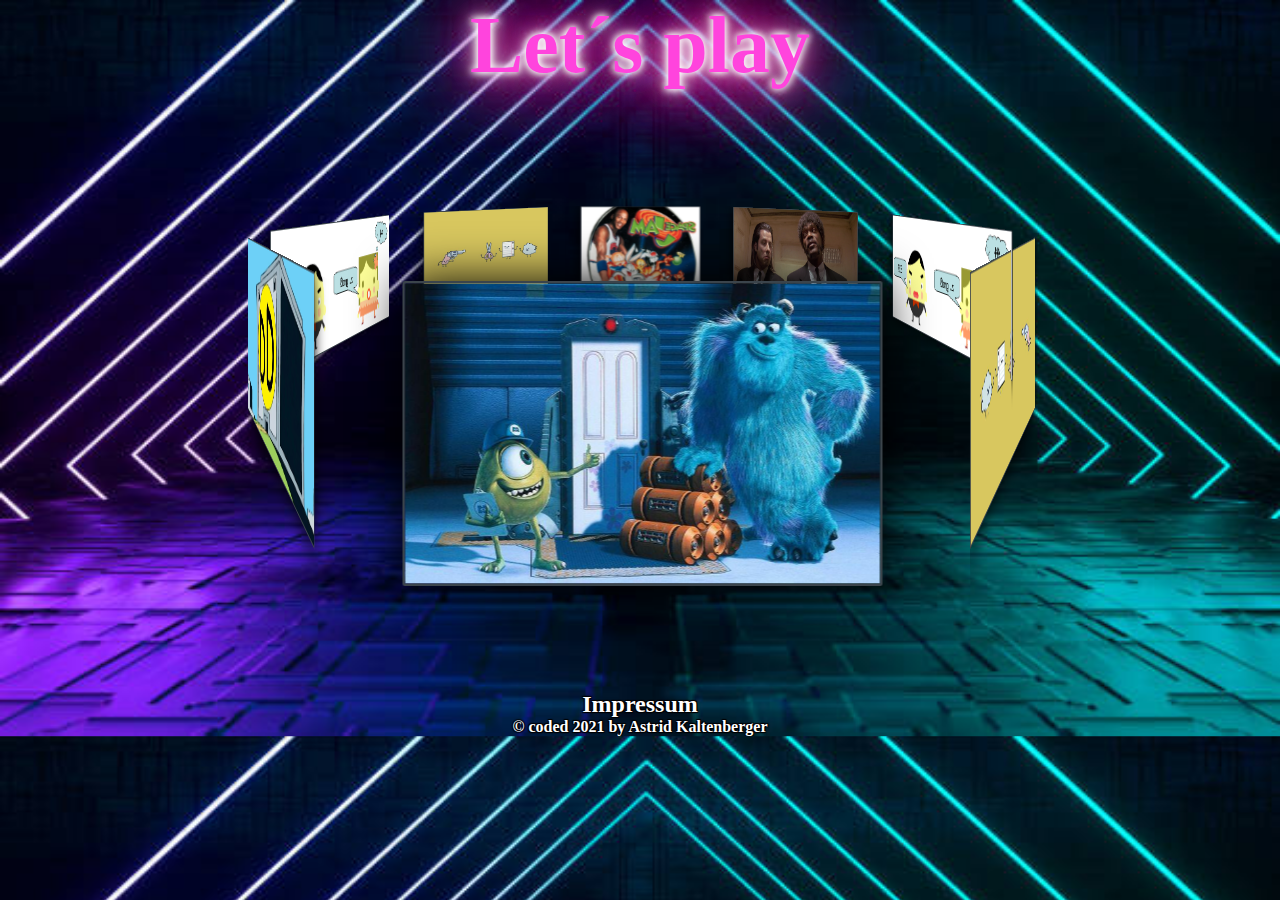
<file: LetsGame/index.html>
<!DOCTYPE html>
<html lang="de">
<head>
    <meta charset="UTF-8">
    <meta http-equiv="X-UA-Compatible" content="IE=edge">
    <meta name="viewport" content="width=device-width, initial-scale=1.0">
    <title>Let´sPlay</title>
    <link rel="stylesheet" href = "css/style.css"/>
</head>
<body>

<header>
    <h1>Let´s play</h1>
    
</header>

<section id="slideshow">
    <div class="entire-content">
      <div class="content-carrousel">
        <figure class="shadow"><a href="monster.html"><img src="img/start/monster.jpg?w=940&h=650&auto=compress&cs=tinysrgb" title="Monstershooter"/></a></figure>
        <figure class="shadow"><a href="schereStein.html"><img src="img/start/SSP.jpg?w=940&h=650&auto=compress&cs=tinysrgb" title="Schere-Stein-Papier"/></a></figure>
        <figure class="shadow"><a href="zahlenraten.html"><img src="img/start/zahlenraten.png?w=940&h=650&auto=compress&cs=tinysrgb" title="Zahlenraten"/></a></figure>
        <figure class="shadow"><a href="pulpFiction.html"><img src="img/start/pf.jpg" title="Pulp Fiction"/></a></figure>
        <figure class="shadow"><a href="spacejam.html"><img src="img/start/sj.jpg" title="Space Jam"/></a></figure>
        <figure class="shadow"><a href="schereStein.html"><img src="img/start/SSP.jpg?w=940&h=650&auto=compress&cs=tinysrgb" title="Schere-Stein-Papier"/></a></figure>
        <figure class="shadow"><a href="zahlenraten.html"><img src="img/start/zahlenraten.png?w=940&h=650&auto=compress&cs=tinysrgb" title="Zahlenraten"/></a></figure>
        <figure class="shadow"><a href="panzerkn.html"><img src="img/start/dd.jpg?w=940&h=650&auto=compress&cs=tinysrgb" title="Panzerknacker"/></a></figure>
                     
  </div>
</div>
</section>
    <footer>
        <h3>Impressum</h3>
        <p>&#169; coded 2021 by Astrid Kaltenberger</p>
    </footer>      
</body>
</html>
</file>
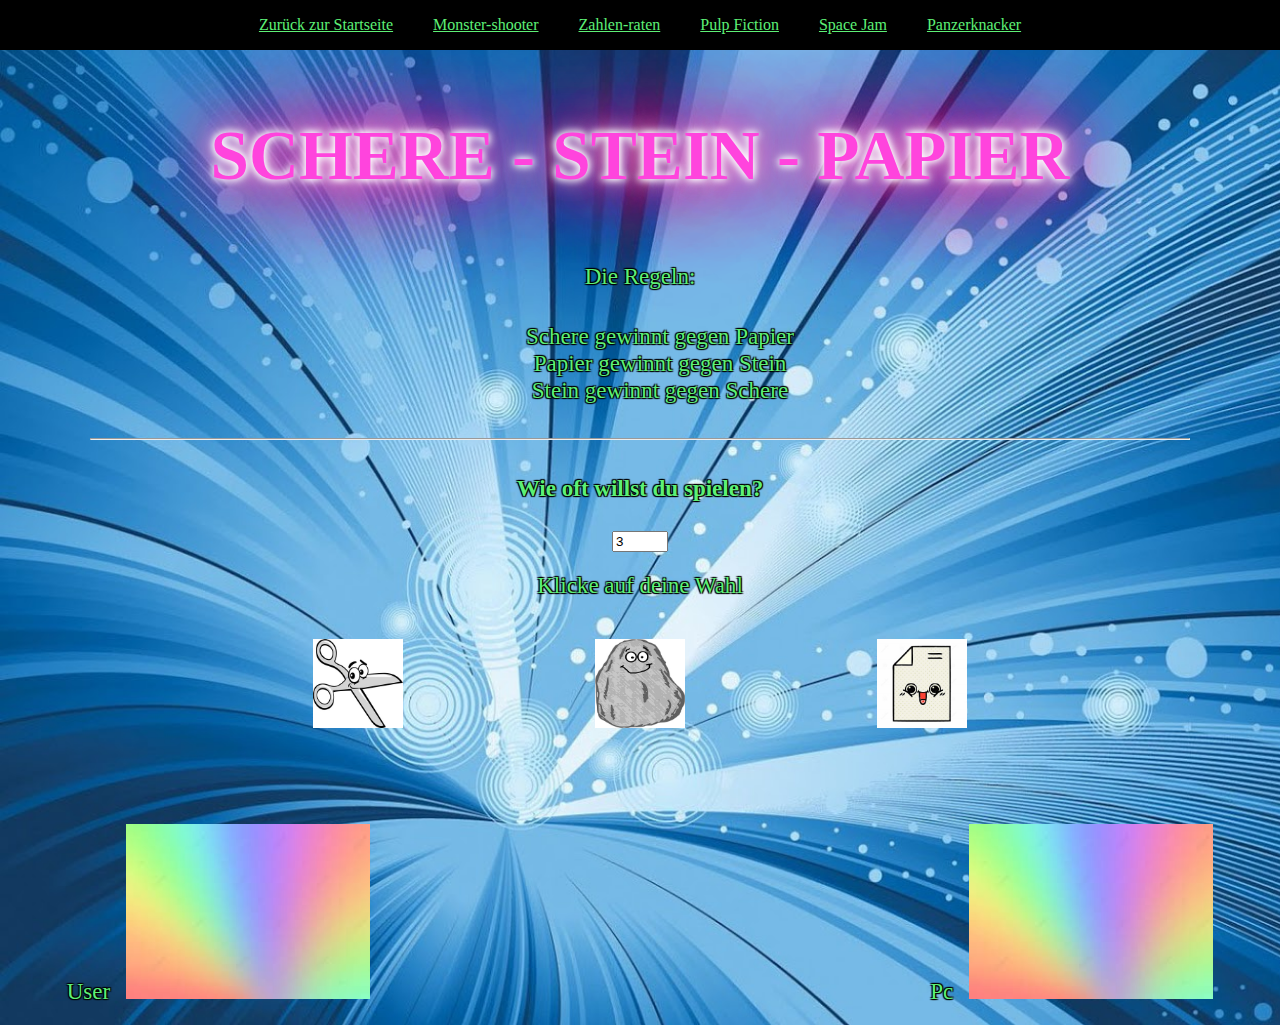
<file: LetsGame/schereStein.html>
<!DOCTYPE html>
<html lang="de">
<head>
    <meta charset="UTF-8">
    <meta http-equiv="X-UA-Compatible" content="IE=edge">
    <meta name="viewport" content="width=device-width, initial-scale=1.0">
    <link rel="stylesheet" href = "css/stylessp.css"/>
    <link rel="stylesheet" href="grid/grid.css">
    <title>Schere-Stein-Papier</title>
</head>
<body>

    <header>
        <div class="container">            
            <nav>
                <ul>
                    <li><a href="index.html">Zurück zur Startseite</a></li>
                    <li><a href="monster.html">Monster-shooter</a></li>
                    <li><a href="zahlenraten.html">Zahlen-raten</a></li>
                    <li><a href="pulpFiction.html">Pulp Fiction</a></li>
                    <li><a href="spacejam.html">Space Jam</a></li> 
                    <li><a href="panzerkn.html">Panzerknacker</a></li>                   
                </ul>
            </nav>            
        </div>
        
        
    </header>

    <main>

        <div class="container" id="up">
            <div class="row">
                <div class="col-12">
                    <h1>Schere - Stein - Papier</h1>                          
                </div>
            </div>
                <div class="col-12" id="rules">
                <p>Die Regeln:</p>
                    <ul> 
                        <li>Schere gewinnt gegen Papier </li>                 
                        <li>Papier gewinnt gegen Stein </li>                
                        <li>Stein gewinnt gegen Schere</li>    
                    </ul>           
            </div>
            <hr>
            <div>
                <h3>Wie oft willst du spielen?</h3>
                <input type="number" min="1" max="10" value="3" id="counterInput" name="counterInput">
                <!--<button onclick="readCounter()">Counter einlesen</button>-->
            </div>
            <div class="container">
                <div class="row">
                    <div class="col-12">
                        <p>Klicke auf deine Wahl </p>
                    </div>
                </div>
            </div>
            <div class="container" id="select">
                <div class="row">
                    <div class="col-12 middle">
                        <p><img onclick="playSSP(0)" src="img/ssp/schere.jpg" alt="schere" width="35%"></p>
                        <p><img onclick="playSSP(1)" src="img/ssp/stein.jpg" alt="stein" width="35%"></p>
                        <p><img onclick="playSSP(2)" src="img/ssp/papier.jpg" alt="papier" width="35%"></p>
                    </div>
                </div>
            </div>
                
            </div>
            <div class="row">
                <div class="col-4">
                    <p>User</p>
                    <img id="userImg" src="img/ssp/leer.jpg" alt="UserChoice"width50%>
                </div>
                                        
                <div class="col-4"> 
                    <p id="infoText"></p>
                </div>
               
                <div class="col-4">
                    <p>Pc</p>
                    <img id="pcImg" src="img/ssp/leer.jpg" alt="PcChoice"width50%>                                        
                </div>                            
            </div>
        </div>                                   
    </main>
    <section>
        <img id="red" src="img/ssp/schere.gif" alt="schere" width="20%">
        <img id="yellow" src="img/ssp/stein.gif" alt="stein" width="20%">
        <img id="green" src="img/ssp/papier.gif" alt="papier" width="20%">
    </section>
    

<script type="text/javascript" src="js/scriptssp.js"></script>
                            
</body>
</html>
</file>
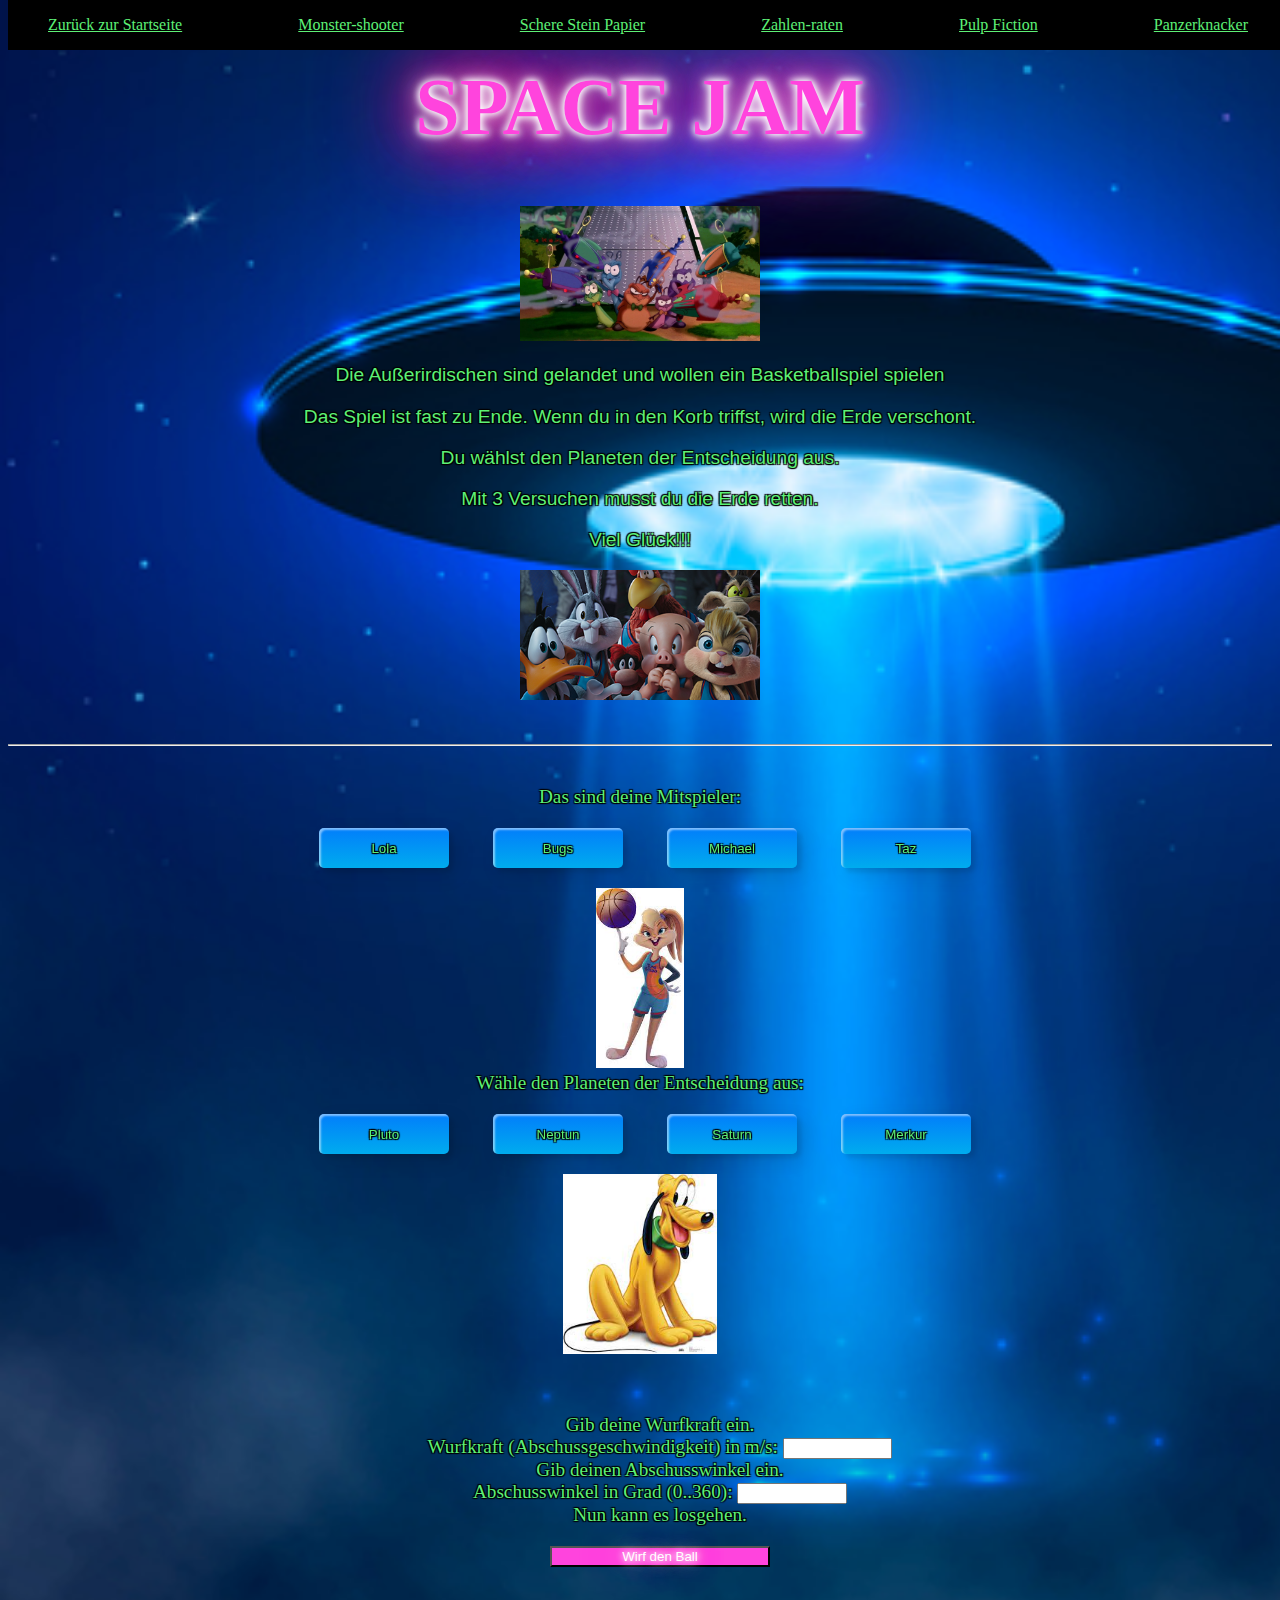
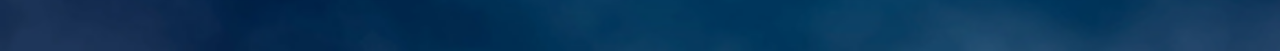
<file: LetsGame/spacejam.html>
<!DOCTYPE html>
<html lang="de">
<head>
    <meta charset="UTF-8">
    <meta http-equiv="X-UA-Compatible" content="IE=edge">
    <meta name="viewport" content="width=device-width, initial-scale=1.0">
    <title>Space Jam</title>
    <link rel="stylesheet" href="css/grid.css" />
    <link rel="stylesheet" href = "css/spacejam.css"/>

</head>
<body>
  <header>
    <nav class="container">
        <a href="index.html">Zurück zur Startseite</a>
        <a href="monster.html">Monster-shooter</a>
        <a href="schereStein.html">Schere Stein Papier</a>
        <a href="zahlenraten.html">Zahlen-raten</a>
        <a href="pulpFiction.html">Pulp Fiction</a>       
        <a href="panzerkn.html">Panzerknacker</a>

    </nav>
</header>
<main>
    <h1>SPACE JAM</h1>

    <div class="box"> 
        <img id="img1" src="img/spacejam/sj2.jpg" alt="sj2" width="19%" >
               
        <p>Die Außerirdischen sind gelandet und wollen ein Basketballspiel spielen</p>
        <p>Das Spiel ist fast zu Ende. Wenn du in den Korb triffst, wird die Erde verschont.</p>
        <p>Du wählst den Planeten der Entscheidung aus.</p>
        <p>Mit 3 Versuchen musst du die Erde retten.</p>
        <p>Viel Glück!!!</p>           
    
        <img id="img2" src="img/spacejam/sj1.jpg" alt="sj1" width="19%">          
    </div>
  </main>

  <sidebar>
    <hr>
    <label for="force">Das sind deine Mitspieler:</label>

    <div class="frame">    
      <button class="custom-btn btn-1" id="lola" onClick="choose2('Lola')"><span>Lola Bunny</span><span>Lola</span></button>
      <button class="custom-btn btn-1" id="bugs" onClick="choose2('Bugs')"><span>Bugs Bunny</span><span>Bugs</span></button>
      <button class="custom-btn btn-1" id="michael" onClick="choose2('Michael')"><span>Michael Jordan</span><span>Michael</span></button>
      <button class="custom-btn btn-1" id="taz" onClick="choose2('Taz')"><span>Taz</span><span>Taz</span></button>     
    </div>
    <div><img id="planet" src="img/spacejam/lola.jpg" alt="Spieler"  height="180px"></div>

    <label for="force">Wähle den Planeten der Entscheidung aus:</label>

    <div class="frame">    
      <button class="custom-btn btn-1" id="pluto" onClick="choose('Pluto')"><span>Auf zum Pluto</span><span>Pluto</span></button>
      <button class="custom-btn btn-1" id="neptun" onClick="choose('Neptun')"><span>Auf zum Neptun</span><span>Neptun</span></button>
      <button class="custom-btn btn-1" id="saturn" onClick="choose('Saturn')"><span>Auf zum Saturn</span><span>Saturn</span></button>
      <button class="custom-btn btn-1" id="merkur" onClick="choose('Merkur')"><span>Auf zum Merkur</span><span>Merkur</span></button>     
    </div>
    <div><img id="planet2" src="img/spacejam/pluto2.jpg" alt="Pluto"  height="180px"></div>
  </sidebar>
    
    <section>
      <ol>
        <li>Gib deine Wurfkraft ein.</li>
        <li><label for="speed">Wurfkraft (Abschussgeschwindigkeit) in m/s:</label>
        <input type="number" id="speed" name="speed" size="5"></li>

        <li>Gib deinen Abschusswinkel ein.</li>
        <li><label for="angle">Abschusswinkel in Grad (0..360):</label>
        <input type="number" id="angle" name="angle"></li>

        <li>Nun kann es losgehen.</li>
        <li><button onclick="hitMonster()" id="hit">  Wirf den Ball</button></li>

      </ol> 
    </section>
      <script type="text/Javascript" src="js/scriptsj.js"></script>  
      
</body>
</html>
</file>
<file: LetsGame/css/style.css>
/*startseite*/

h1 {
    font-size: 500%;
    text-align: center;
    color: #f4D;
  text-shadow:
    0 0 7px #fff,
    0 0 10px #fff,
    0 0 21px #fff,
    0 0 42px #f09,
    0 0 82px #f09,
    0 0 92px #f09,
    0 0 102px #f09,
    0 0 151px #f09;
}

/* 3D Slideshow */ 
* {
    margin: 0;
    padding: 0;
  }
  
  html, body {
    max-width: 100%;
    overflow-x: hidden;
    overflow-y: hidden;
    background-image: url("../img/start/hg.jpg");
    background-size: 100% 100%; 
  }
  
  #slideshow {
    margin: 0 auto;
    padding-top: 50px;
    height: 600px;
    width: 100%;
    box-sizing: border-box;
  }
  
  .slideshow-title {
    font-family: 'Allerta Stencil';
    font-size: 62px;
    color: #fff;
    margin: 0 auto;
    text-align: center;
    margin-top: 25%;
    letter-spacing: 3px;
    font-weight: 300;
  }
  
  .sub-heading {
    padding-top: 50px;
    font-size: 18px;
  } .sub-heading-two {
    font-size: 15px;
  } .sub-heading-three {
    font-size: 13px;
  } .sub-heading-four {
    font-size: 11px;
  } .sub-heading-five {
    font-size: 9px;
  } .sub-heading-six {
    font-size: 7px;
  } .sub-heading-seven {
    font-size: 5px;
  } .sub-heading-eight {
    font-size: 3px;
  } .sub-heading-nine {
    font-size: 1px;
  }
  
  .entire-content {
    margin: auto;
    width: 190px;
    perspective: 500px;
    position: relative;
    padding-top: 80px;
  }
  
  .content-carrousel {
    width: 100%;
    position: absolute;
    float: right;
    animation: rotar 15s infinite linear;
    transform-style: preserve-3d;
  }
  
  .content-carrousel:hover {
    animation-play-state: paused;
    cursor: pointer;
  }
  
  .content-carrousel figure {
    width: 100%;
    height: 120px;
    border: 1px solid #3b444b;
    overflow: hidden;
    position: absolute;
  }
  
  .content-carrousel figure:nth-child(1) {
    transform: rotateY(0deg) translateZ(300px); 
  } .content-carrousel figure:nth-child(2) {
    transform: rotateY(45deg) translateZ(300px); 
  } .content-carrousel figure:nth-child(3) {
    transform: rotateY(90deg) translateZ(300px); 
  } .content-carrousel figure:nth-child(4) {
    transform: rotateY(135deg) translateZ(300px); 
  } .content-carrousel figure:nth-child(5) {
    transform: rotateY(180deg) translateZ(300px); 
  } .content-carrousel figure:nth-child(6) {
    transform: rotateY(225deg) translateZ(300px); 
  } .content-carrousel figure:nth-child(7) {
    transform: rotateY(270deg) translateZ(300px); 
  } .content-carrousel figure:nth-child(8) {
    transform: rotateY(315deg) translateZ(300px); 
  } .content-carrousel figure:nth-child(9) {
    transform: rotateY(360deg) translateZ(300px); 
  } /*.content-carrousel figure:nth-child(10) {
    transform: rotateY(360deg) translateZ(300px); 
  } */
  
  .shadow {
      position: absolute;
      box-shadow: 0px 0px 20px 0px #000;
      border-radius: 1px;
  }
  
  .content-carrousel img {
    image-rendering: auto;
    transition: all 300ms;
    width: 100%;
    height: 100%;
  }
  
  .content-carrousel img:hover {
    transform: scale(1.2);
    transition: all 300ms;
  }
  
  @keyframes rotar {
    from {
      transform: rotateY(0deg);
    } to {
      transform: rotateY(360deg);
    }
  }
  footer h3 {
    color: white;
    text-align: center;
    font-size: 150%;
    font-weight: bolder;
    font-family: cursive;
    text-shadow: 
     1px  1px 1px black,
     1px -1px 1px black,
    -1px  1px 1px black,
    -1px -1px 1px black;
}
footer p {
    color: white;
    text-align: center;
    font-size: 100%;
    font-weight: bolder;
    font-family: cursive;
    text-shadow: 
     1px  1px 1px black,
     1px -1px 1px black,
    -1px  1px 1px black,
    -1px -1px 1px black;
}
</file>
<file: LetsGame/css/stylessp.css>
* {
    box-sizing: border-box;
}
html, body {
    font-size: 120%;
    font-family: 'Raleway';
    margin: 0;
    padding: 0;
    background-image: url(../img/ssp/hg2.jpg);
    background-size: cover;
    text-align: center;
    color: rgb(93, 240, 118);
    text-shadow: 
     1px  1px 1px black,
     1px -1px 1px black,
    -1px  1px 1px black,
    -1px -1px 1px black;
}

header {
    height: 50px;
    display: flex;
    align-items: center;
    justify-content: space-around;
    background-color: #000;
    position: fixed;
    top: 0;
    width: 100%;
}

header .container {
    display: flex;
    justify-content: space-around;
    align-items: center;
    height: 80px;
    padding: 15px 10px;
    font-size: 90%;    
}
header nav {
    text-decoration: underline;
    font-size: 100%;
    width: auto;   
}

header nav a {
    color: rgb(93, 240, 118);
    text-shadow: 
     1px  1px 1px black,
     1px -1px 1px black,
    -1px  1px 1px black,
    -1px -1px 1px black;
    text-decoration: none;
}

h1, hr {
    text-align: center;
    text-transform: uppercase;
    font-size: 300%;
    text-align: center;
    color: #f4D;
    text-shadow:
        0 0 7px #fff,
        0 0 10px #fff,
        0 0 21px #fff,
        0 0 42px #f09,
        0 0 82px #f09,
        0 0 92px #f09,
        0 0 102px #f09,
        0 0 151px #f09;
        word-break: break-all;
}

h3 {
    font-size: 100%;
}

nav ul {
    display: flex;  
    padding-left: 0;
    font-size: 16px; 
}

nav ul li {
    list-style: none;
    padding: 20px;
}

.links {
    transform: scaleX(-1);
}

.col-4 middle, p {
    flex-direction: column;
    display: inline-block;
    margin: 5px;
    padding: 5px;
}

section  {
    width: 25%;
    display: none;
    width: 30px;
}

#userImg, #pcImg {
    width: 60%;
}

ul {
    text-decoration: none;
    list-style: none;
}

#up {
    padding: 60px;
}

@media screen and (max-width: 767px) {
    header nav {
        display: flex;
        align-items: center;
        justify-content: center;
        height: 100vh;
        left: 100%;
        top: 0;
        transition: all 500ms;
        width: 100%;
    }
    header nav ul {
        flex-direction: column;
        align-items: center;
        line-height: 1.5rem;
    } 
    header nav.active {
        left: 0;
    }  
}

@media all and (max-width: 400px) {
    header nav {
        display: flex;
        align-items: center;
        justify-content: center;
        height: 20vh;
        left: 100%;
        top: 0;
        transition: all 500ms;
        width: 100%;
        font-size: 80%;
    }
    header nav ul {
        flex-direction: unset;
        align-items: center;
        /*line-height: 1.5rem;*/
        font-size: 60%;
    }

    header nav ul li {
        display: list-item;
        text-align:-webkit-center;
        padding: 4px;
        margin: 4px;
    }
    header nav ul li a {
        padding: 0;
    }
    header .container {
        display: flex;
        justify-content: center;
        align-items: center;
        height: 100px;
        padding: 15px 10px;
        word-break:normal
    }
    #select p {
        flex-direction: column;
        width: 44%;
        display: unset;
    }
    h1 {
        font-size: 210%;
    }
    ul {
        text-align: start;
    }
    #userImg, #pcImg {
        width: 45%;
    }   
}
</file>
<file: LetsGame/grid/grid.css>
.container {
    max-width: 1220px;
    margin: 0 auto;
    width: 100%;
}

.row {
    display: flex;
    padding: 10px 0;
}

[class *='col-'] {
    padding: 0 10px;
}

.col-12 {
    width: 100%;
}

.col-11 {
    width: calc(100% / 12 * 11)
}

.col-10 {
    width: calc(100% / 12 * 10);
}

.col-9 {
    width: calc(100% / 12 * 9);
}

.col-8 {
    width: calc(100% / 12 * 8);
}

.col-7 {
    width: calc(100% / 12 * 7);
}

.col-6 {
    width: 50%;
}

.col-5 {
    width: calc(100% / 12 * 5);
}

.col-4 {
    width: calc(100% / 12 * 4);
}

.col-3 {
    width: calc(100% / 12 * 3);
}

.col-2 {
    width: calc(100% / 12 * 2);
}

.col-1 {
    width: calc(100% / 12);
}

@media all and (max-width: 768px) {

    .row {
        flex-wrap: wrap;
    }
    .col-4 {
        padding-bottom: 20px;
        width: 50%;
    } 

    .col-8 {
        width: 50%;
    }
}

@media screen and (max-width: 560px) {

    [class*='col-'] {
        width: 100%;
    }
}
</file>
<file: LetsGame/css/grid.css>
.container {
    max-width: 1220px;
    margin: 0 auto;
    width: 100%;
}

.row {
    display: flex;
    padding: 5px 0;
}

[class *='col-'] {
    padding: 0 10px;
}

.col-12 {
    width: 100%;
}

.col-11 {
    width: calc(100% / 12 * 11)
}

.col-10 {
    width: calc(100% / 12 * 10);
}

.col-9 {
    width: calc(100% / 12 * 9);
}

.col-8 {
    width: calc(100% / 12 * 8);
}

.col-7 {
    width: calc(100% / 12 * 7);
}

.col-6 {
    width: 50%;
}

.col-5 {
    width: calc(100% / 12 * 5);
}

.col-4 {
    width: calc(100% / 12 * 4);
}

.col-3 {
    width: calc(100% / 12 * 3);
}

.col-2 {
    width: calc(100% / 12 * 2);
}

.col-1 {
    width: calc(100% / 12);
}

@media all and (max-width: 768px) {

    .row {
        flex-wrap: wrap;
    }
    .col-4 {
        padding-bottom: 20px;
        width: 50%;
    } 

    .col-8 {
        width: 50%;
    }
}

@media screen and (max-width: 560px) {

    [class*='col-'] {
        width: 100%;
    }
}
</file>
<file: LetsGame/css/spacejam.css>
* {
    box-sizing: border-box;
}

header {
    position: fixed;
    top: 0;
    width: 100%;
    background-color: black;
    height: 50px;
    display: flex;
    align-items: center;
    justify-content: space-around;
}

header .container {
    display: flex;
    justify-content: space-between;
    align-items: center;
    height: 80px;
    padding: 15px 10px;

}

header nav a {
    color: rgb(93, 240, 118);
    text-shadow: 
     1px  1px 1px black,
     1px -1px 1px black,
    -1px  1px 1px black,
    -1px -1px 1px black;
}

body {
    display: grid;
    text-align: center;
    color: rgb(93, 240, 118);
    text-shadow: 
     1px  1px 1px black,
     1px -1px 1px black,
    -1px  1px 1px black,
    -1px -1px 1px black;
    background-image: url("../img/spacejam/hgsj.jpg");
    background-size: cover;
}

h1, hr {
    font-size: 500%;
    text-align: center;
    color: #f4D;
    text-shadow:
        0 0 7px #fff,
        0 0 10px #fff,
        0 0 21px #fff,
        0 0 42px #f09,
        0 0 82px #f09,
        0 0 92px #f09,
        0 0 102px #f09,
        0 0 151px #f09;
        word-break: break-all;
}

hr {
    color: #f4D;
}
main div {
    flex-direction: column;
    display: flex;
}

ul {
    display: inline;
    list-style-type: none;
    text-decoration: none;
    display: list-item;
    font-size: 120%;

}
ul li {
    display: inline;
    list-style-type: none;
    text-decoration: none;
    display: list-item;
    font-size: 120%;
}

ol  {
    list-style-type: none;
    text-decoration: none;
}

li {
    font-size: 120%;
}

sidebar label {
    font-size: 120%
}

label {
    justify-content: center;
}

element.style {
    font-size: 120%;
}

p {
font-family: 'Lato', sans-serif;
font-weight: 300;
text-align: center;
font-size: 120%;
}

/* button */
/*.frame {
width: 90%;
margin: 40px auto;
}*/
button {
margin: 20px;
}
.custom-btn {
width: 130px;
height: 40px;
color: rgb(93, 240, 118);
    text-shadow: 
     1px  1px 1px black,
     1px -1px 1px black,
    -1px  1px 1px black,
    -1px -1px 1px black;
border-radius: 5px;
padding: 10px 25px;
font-family: 'Lato', sans-serif;
font-weight: 500;
background: transparent;
cursor: pointer;
transition: all 0.3s ease;
position: relative;
display: inline-block;
box-shadow:inset 2px 2px 2px 0px rgba(255,255,255,.5),
7px 7px 20px 0px rgba(0,0,0,.1),
4px 4px 5px 0px rgba(0,0,0,.1);
outline: none;
}
.btn-1 {
position: relative;
right: 20px;
bottom: 20px;
border:none;
box-shadow: none;
width: 130px;
height: 40px;
line-height: 42px;
perspective: 230px;
}
.btn-1 span {
background: linear-gradient(0deg, rgba(0,172,238,1) 0%, rgba(2,126,251,1) 100%);
display: block;
position: absolute;
width: 130px;
height: 40px;
box-shadow:inset 2px 2px 2px 0px rgba(255,255,255,.5),
7px 7px 20px 0px rgba(0,0,0,.1),
4px 4px 5px 0px rgba(0,0,0,.1);
border-radius: 5px;
margin:0;
text-align: center;
box-sizing: border-box;
transition: all .3s;
}
.btn-1 span:nth-child(1) {
box-shadow:
-7px -7px 20px 0px #fff9,
-4px -4px 5px 0px #fff9,
7px 7px 20px 0px #0002,
4px 4px 5px 0px #0001;
-webkit-transform: rotateX(90deg);
-moz-transform: rotateX(90deg);
transform: rotateX(90deg);
-webkit-transform-origin: 50% 50% -20px;
-moz-transform-origin: 50% 50% -20px;
transform-origin: 50% 50% -20px;
}
.btn-1 span:nth-child(2) {
transform: rotateX(0deg);
transform-origin: 50% 50% -20px;
}
.btn-1:hover span:nth-child(1) {
box-shadow:inset 2px 2px 2px 0px rgba(255,255,255,.5),
7px 7px 20px 0px rgba(0,0,0,.1),
4px 4px 5px 0px rgba(0,0,0,.1);
-webkit-transform: rotateX(0deg);
-moz-transform: rotateX(0deg);
transform: rotateX(0deg);
}
.btn-1:hover span:nth-child(2) {
box-shadow:inset 2px 2px 2px 0px rgba(255,255,255,.5),
7px 7px 20px 0px rgba(0,0,0,.1),
4px 4px 5px 0px rgba(0,0,0,.1);
color: transparent;
-webkit-transform: rotateX(-90deg);
-moz-transform: rotateX(-90deg);
transform: rotateX(-90deg);
}

.box {
    float: left;
    width: 45%;
    margin-right: 2%;
    padding: 20px;
    box-sizing: border-box;
    text-align: center;
    display: contents;
   }

#speed, #angle {
    width: 10%;
   }


section {
    text-align: center;
    width: 90%;
    margin: 40px auto;

   }
#hit {
    width: 20%;
    height: 30%;
    background-color: #f4D;
    text-shadow:
        0 0 7px #fff,
        0 0 10px #fff,
        0 0 21px #fff,
        0 0 42px #f09,
        0 0 82px #f09,
        0 0 92px #f09,
        0 0 102px #f09,
        0 0 151px #f09;
    color: white;
   }

@media all and (max-width: 400px) {
    header nav {
        display: flex;
        align-items: center;
        justify-content: center;
        height: 20vh;
        left: 100%;
        top: 0;
        transition: all 500ms;
        width: 100%;
    }
    header nav ul {
        flex-direction: unset;
        align-items: center;
        /*line-height: 1.5rem;*/
        font-size: 60%;
    }

    header nav ul li {
        display: list-item;
        text-align:-webkit-center;
    }
    header nav ul li a {
        padding: 0;
    }
    header .container {
        display: flex;
        flex-wrap: wrap;
        justify-content: space-evenly;
        align-items: center;
        height: 20px;
        padding: 15px 10px;
    }
    p {
        font-size: 90%;
    }
    #select p {
        flex-direction: column;
        width: 44%;
        display: unset;
    }
    h1 {
        font-size: 310%;
        margin-top: 20%;
    }
    ul {
        text-align: start;
    }
    #userImg, #pcImg {
        width: 45%;
    }
    #img1, #img2 {
        width: 50%;
    }      
}

input {
    text-align: center;
}
</file>
